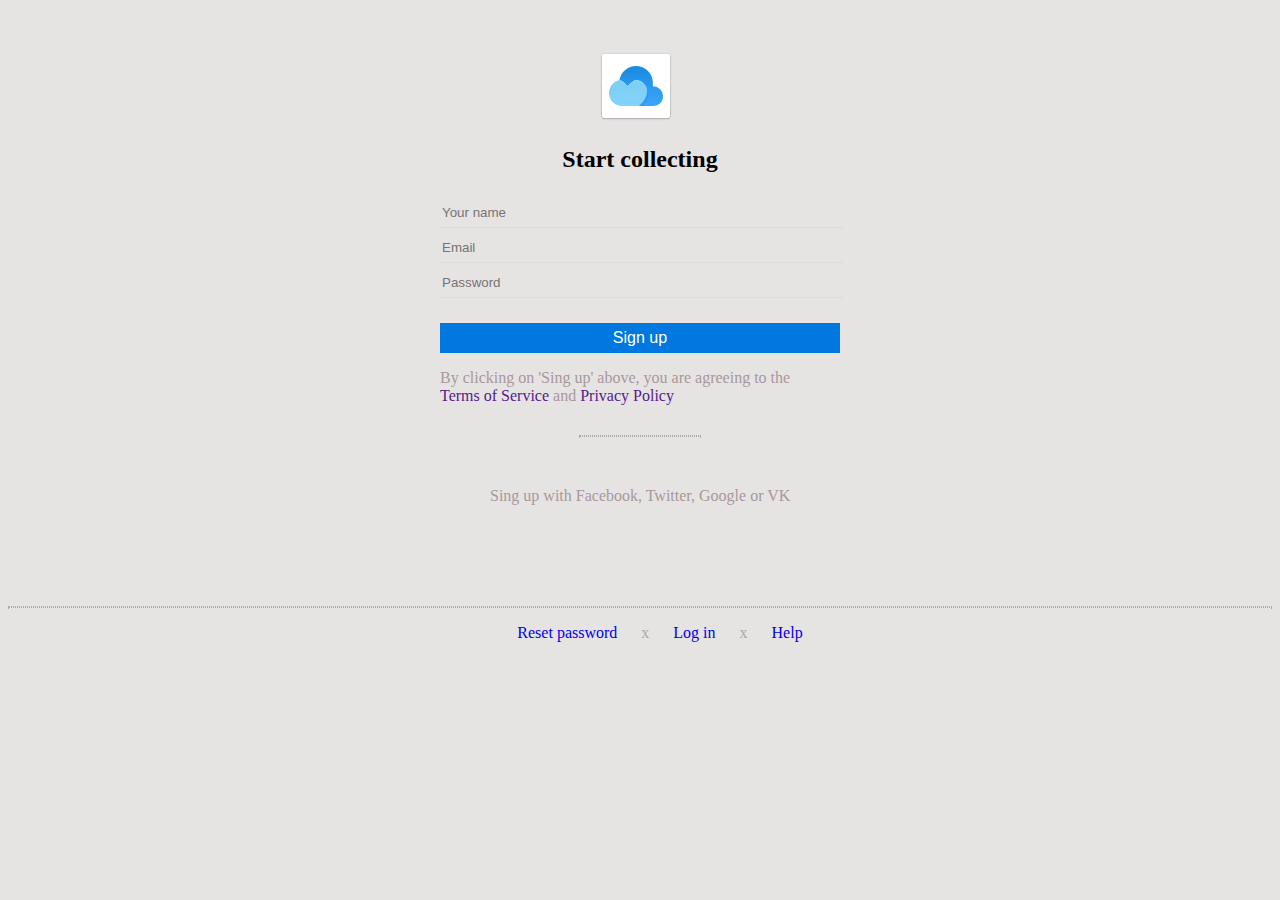
<file: index.html>
<!DOCTYPE html>
<html lang="en">

<head>
    <meta charset="UTF-8">
    <meta name="viewport" content="width=device-width, initial-scale=1.0">
    <meta http-equiv="X-UA-Compatible" content="ie=edge">
    <link rel="stylesheet" href="style.css">
    <title>Document</title>
</head>

<body>
    <section class="container">
        <img src="images/logo.png">
        <h2 class="center">Start collecting</h2>
        <form>
            <input type="text" placeholder="Your name" id="name1">
            <div class="error" id="text_error"></div>

            <input type="email" placeholder="Email" id="mail">
            <div class="error" id="email_error"></div>

            <input type="password" placeholder="Password" id="pass">
            <div class="error" id="password_error"></div>

            <button onclick="" type="button" id="btn"> Sign up </button>
        </form>
        <div class="terms">
            <p>By clicking on 'Sing up' above, you are agreeing to the
                <br><a href="">Terms of Service</a> and <a href="">Privacy Policy</a></p>
        </div>
        <hr class="hrc">
        <div class="linki">
        <div class="link" id="link" onclick="">
            <p id="conver"><a href=#>Sing up with Facebook, Twitter, Google or VK</a></p>
        </div>
        <div class="link2" id="link2">
            <ul>
                <li><img src="images/facebook.svg"></li>
                <li><img src="images/twitter.svg"></li>
                <li><img src="images/google.svg"></li>
                <li><img src="images/vk.svg"></li>
            </ul>
        </div>
    </div>
    </section>

    <hr class="hrf">
<!-- here a comment -->
<!-- here a comment -->
<!-- here a comment -->

    <footer>
        <ul class="center">
            <li><a href=#> Reset password </a></li>
            <li> x <a href=#> Log in </a></li>
            <li> x <a href=#> Help </a></li>
        </ul>
    </footer>


    <script src="script1.js"></script>
</body>

</html>
</file>
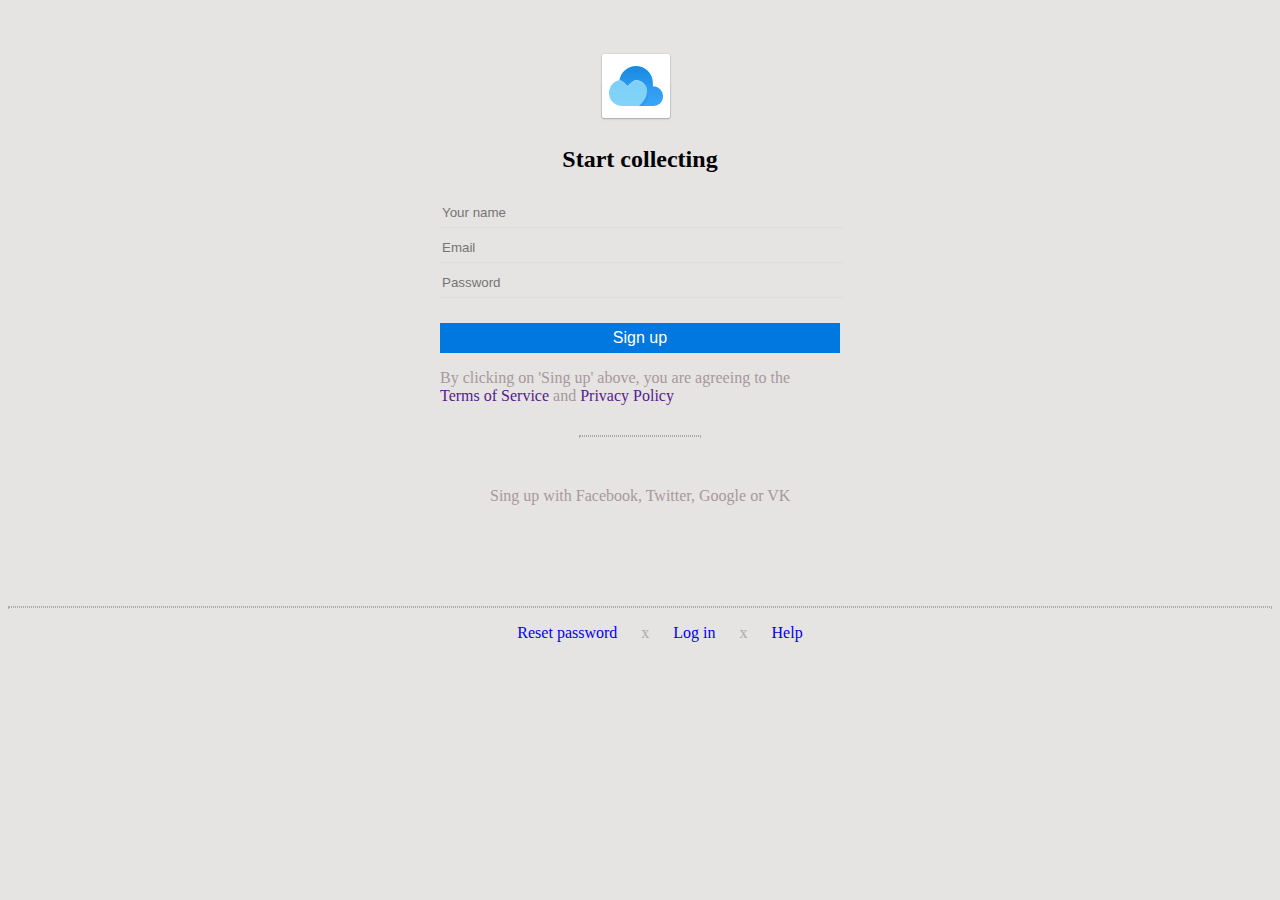
<file: exop.html>
<!DOCTYPE html>
<html lang="en">

<head>
    <meta charset="UTF-8">
    <meta name="viewport" content="width=device-width, initial-scale=1.0">
    <meta http-equiv="X-UA-Compatible" content="ie=edge">
    <link rel="stylesheet" href="style.css">
    <title>Document</title>
</head>

<body>
    <section class="container">
        <img src="images/logo.png">
        <h2 class="center">Start collecting</h2>
        <form>
            <input type="text" placeholder="Your name" id="name1">
            <div class="error" id="text_error"></div>

            <input type="email" placeholder="Email" id="mail">
            <div class="error" id="email_error"></div>

            <input type="password" placeholder="Password" id="pass">
            <div class="error" id="password_error"></div>

            <button onclick="" type="button" id="btn"> Sign up </button>
        </form>
        <div class="terms">
            <p>By clicking on 'Sing up' above, you are agreeing to the
                <br><a href="">Terms of Service</a> and <a href="">Privacy Policy</a></p>
        </div>
        <hr class="hrc">
        <div class="linki">
        <div class="link" id="link" onclick="">
            <p id="conver"><a href=#>Sing up with Facebook, Twitter, Google or VK</a></p>
        </div>
        <div class="link2" id="link2">
            <ul>
                <li><img src="images/facebook.svg"></li>
                <li><img src="images/twitter.svg"></li>
                <li><img src="images/google.svg"></li>
                <li><img src="images/vk.svg"></li>
            </ul>
        </div>
    </div>
    </section>

    <hr class="hrf">
<!-- here a comment -->
<!-- here a comment -->
<!-- here a comment -->

    <footer>
        <ul class="center">
            <li><a href=#> Reset password </a></li>
            <li> x <a href=#> Log in </a></li>
            <li> x <a href=#> Help </a></li>
        </ul>
    </footer>


    <script src="script1.js"></script>
</body>

</html>
</file>
<file: style.css>
/* global selector */
a { text-decoration: none; }
.center{ text-align: center; }
.error {
    color: red;
    font-size: 90%;
}
body { background: #e6e3e3; }
/* ============================== */
.container{
    margin: 50px auto;
    width: 400px;
}
img{
    margin-left: 40%;
}
input{
    display: inline-block;
    width: 100%;
    height: 27px;
    margin-top: 5px;
    background: transparent;
    border: none;
    border-bottom: 1px solid #ddd;
    outline: none;
}
input:focus{
    border-bottom: 1px solid #165cf5;
}
button{
    width: 100%;
    height: 30px;
    color: #fff;
    margin-top: 25px;
    font-size: 16px;
    background: #0078e0;
    border: none;
    cursor: pointer
}
.terms p{
    color: #a7999b;
}
.hrc{
    border: 1px dotted #aaa;
    width: 30%;
    margin-top: 30px;
}
.linki{
    margin: 50px 50px;
    width: 100%;
}
.link a{
    color: #a7999b;
}
.link a:hover{
    color: #0000ee;
}
.link2{
    visibility: hidden;
    /* display: none; */
}
.link2 ul{
    list-style: none;
}
.link2 ul li{
    display: inline-block;
    border: 1px solid #aaa;
    background: #fff;
    border-radius: 5px;
    width: 60px;
    height: 30px;
    margin-right: 15px;
    cursor: pointer;
}
.link2 ul li:hover{
    background: #c0c0c0;
}
.link2 ul li img{
    width: 20px;
    height: 20px;
    margin: 5px 20px;   
}
.hrf{
    border: 1px dotted #aaa;
    /* margin-top: 60px; */
}
footer ul{
    list-style: none;
}
footer ul li{
    display: inline-block;
    margin-right: 20px;
    color: #aaa
}
footer li a{
    margin-left: 20px;
}
</file>
